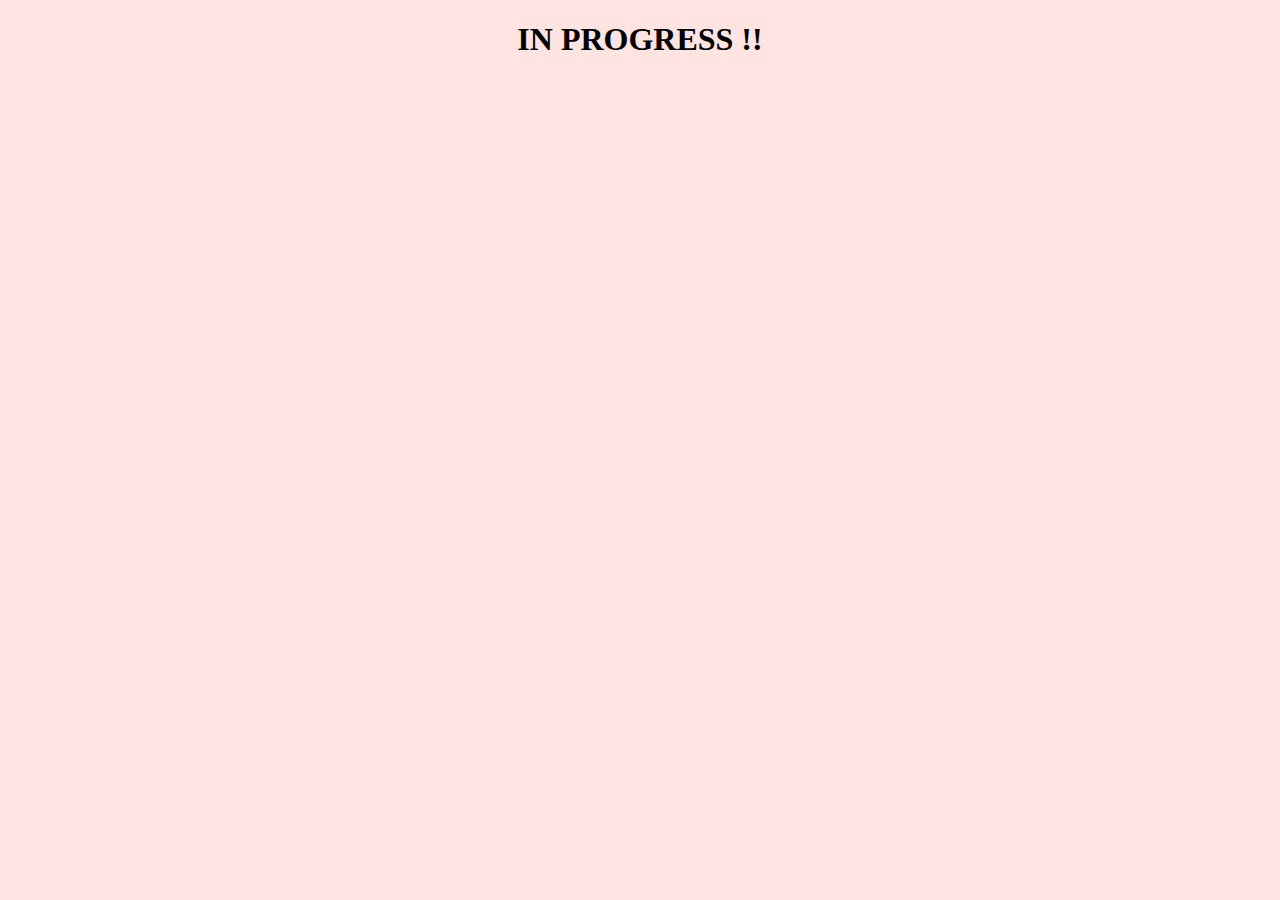
<file: cryptolockui/abt.html>
<!DOCTYPE html>
<html lang="en">
<head>
    <meta charset="UTF-8">
    <meta http-equiv="X-UA-Compatible" content="IE=edge">
    <meta name="viewport" content="width=device-width, initial-scale=1.0">
    <title>About</title>
</head>
<body style="background-color: mistyrose;">
    <h1 align="center">IN PROGRESS !!</h1>
</body>
</html>
</file>
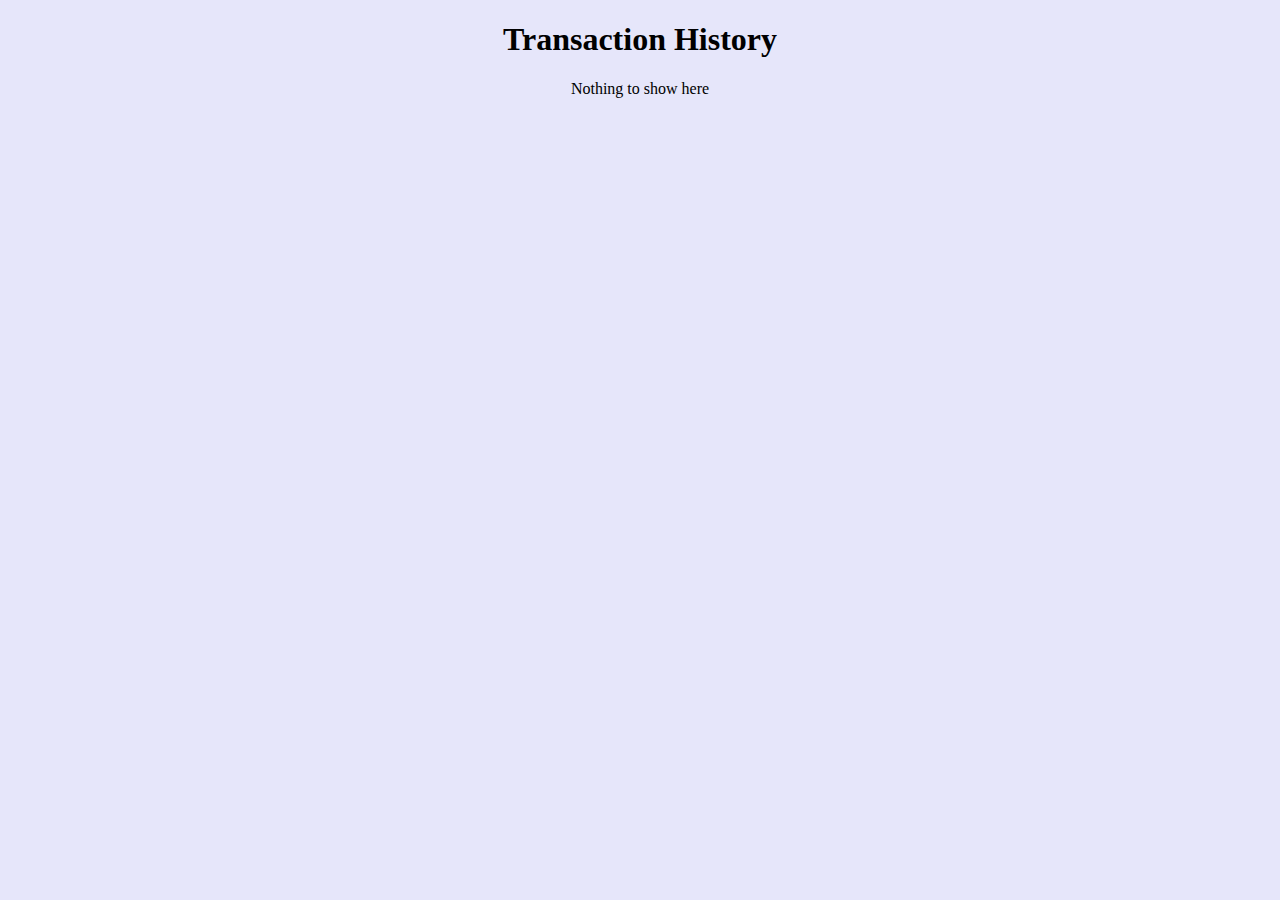
<file: cryptolockui/trans.html>
<!DOCTYPE html>
<html lang="en">
<head>
    <meta charset="UTF-8">
    <meta http-equiv="X-UA-Compatible" content="IE=edge">
    <meta name="viewport" content="width=device-width, initial-scale=1.0">
    <title>Transaction History</title>
</head>
<body style="background-color:lavender;">
    <h1 align="center">Transaction History</h1>
    <p align="middle" >Nothing to show here</p>
</body>
</html>
</file>
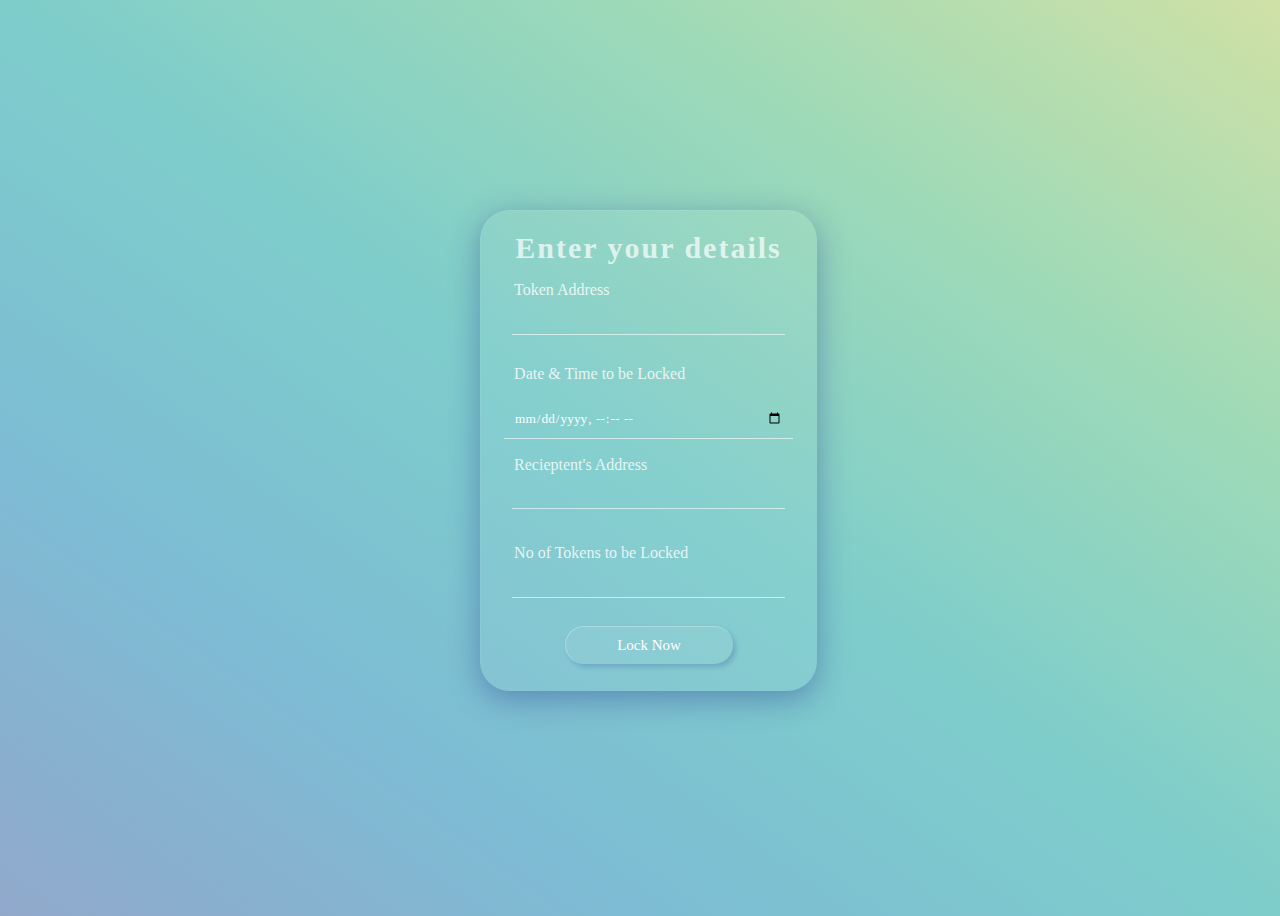
<file: cryptolockui/form/form.html>
<!DOCTYPE html>
<html lang="en">
<head>
    <meta charset="UTF-8">
    <meta http-equiv="X-UA-Compatible" content="IE=edge">
    <meta name="viewport" content="width=device-width, initial-scale=1.0">
    <title>layout</title>
    <link href="stylefrm.css" rel="stylesheet" type="text/css"/>
</head>
<body id="cnt">
  
    <div>
 <form id="frm">
   <h1 id="head">Enter your details</h1>
   <label>Token Address</label>
   <input type="text" name="tokadd" ><br>
   <label id="timelbl">Date & Time to be Locked</label>
   <input id="time" type="datetime-local" name="duration">
   <label>Recieptent's Address</label>
   <input type="text" name="recadd" ><br>
   <label>No of Tokens to be Locked</label>
  <input type="number" name="nooftoken" min="1">
   <button id="btn">Lock Now</button>

 </form></p>
</div>
</body>
</html>
</file>
<file: cryptolockui/form/stylefrm.css>
#cnt{
    height: 100vh;
    width: 100%;
    justify-content: center;
    display: flex;
    align-items: center;
    background-image: linear-gradient(to right top, #91a8cb, #7dbcd4, #7ecdcb, #9edab7, #d0e1a6);
}
#frm{
    
    height:30rem;
    width: 21rem;
    display: flex;
    flex-direction: column;
    background-color: rgb(255, 255,255,0.06);
    box-shadow: 0 8px 31px 0 rgb(31,38,135,.37);
    border-radius: 30px;
    border-left: 1px solid rgb(255, 255,255,0.06);
    border-top: 1px solid rgb(255, 255,255,0.06);
}
#head{
    text-align: center;
    color:white;
    font-size: 30px;
    text-shadow: rgb(0,0,0,.2);
    letter-spacing: 2px;
    margin-bottom: 5%;
    opacity: .7;
}
label{
    color: white;
    margin-left: 10%;
    opacity: .8;
    text-shadow: rgb(0,0,0,.2);
}
input{
    width: 80%;
    margin: 5% auto;
    border: none;
    background-color: transparent;
    outline: none;
    color:white;
    border-bottom: 1px solid rgba(255,255,255,.6);
}
#btn{
    width: 50%;
    margin: 2px auto;
    padding: 10px 30px;
    margin-top: 11px;
    color: white;
    font-size: 15px;
    background-color: rgb(255, 255,255,0.06);
    border: none;
    outline: none;
    border-radius: 20px;
    text-shadow: rgba(255, 255,255,0.02);
    box-shadow: 3px 3px 5px rgba(31,38,135,.20);
    border-left: 1px solid rgb(255, 255,255,.3);
    border-top: 1px solid rgb(255, 255,255,.3);
}
*{
    font-family: Cambria, Cochin, Georgia, Times, 'Times New Roman', serif;
}
#message{
    width: 80%;
    margin: 5% auto;
    border: none;
    background-color: transparent;
    outline: none;
    color: white;
    border-bottom: 1px solid rgba(255,255,255,.6);

}
#time{
    padding: 10px;
}
#timelbl{
    margin-top: -5px;
}
</file>
